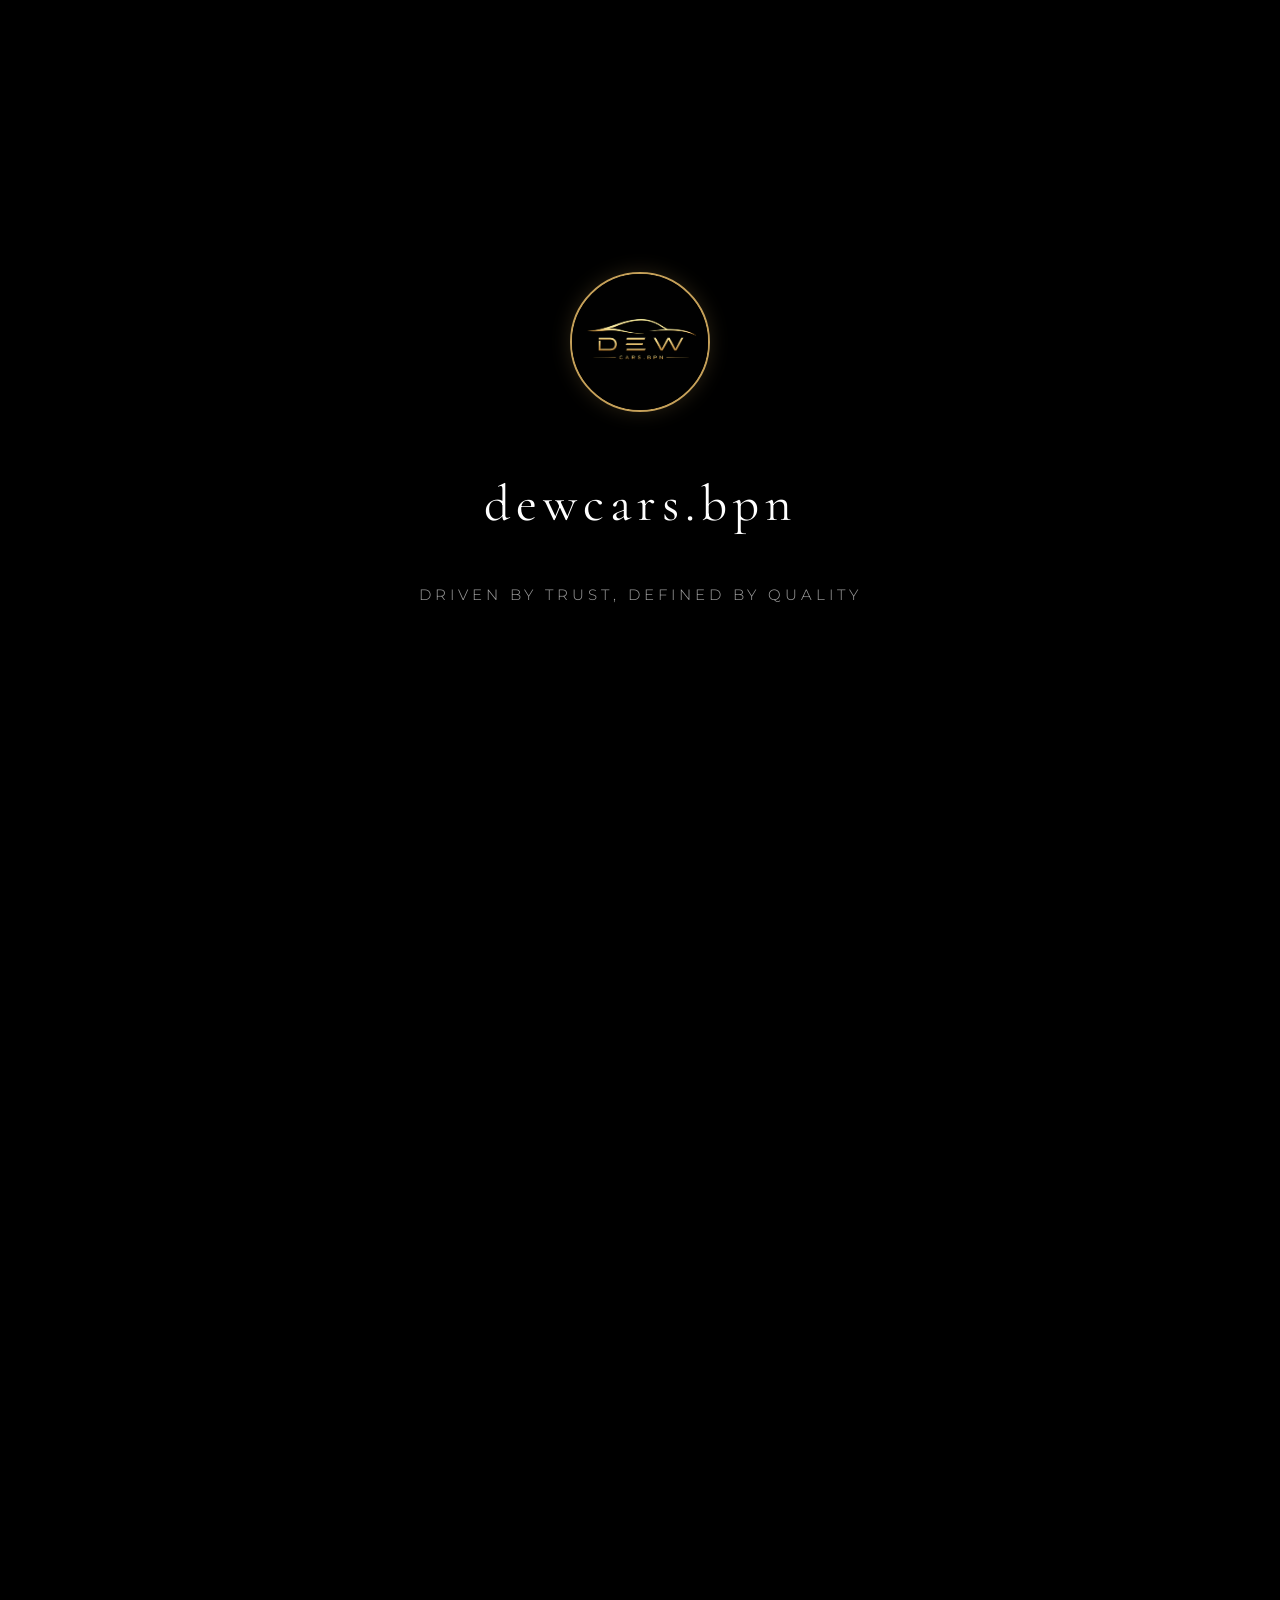
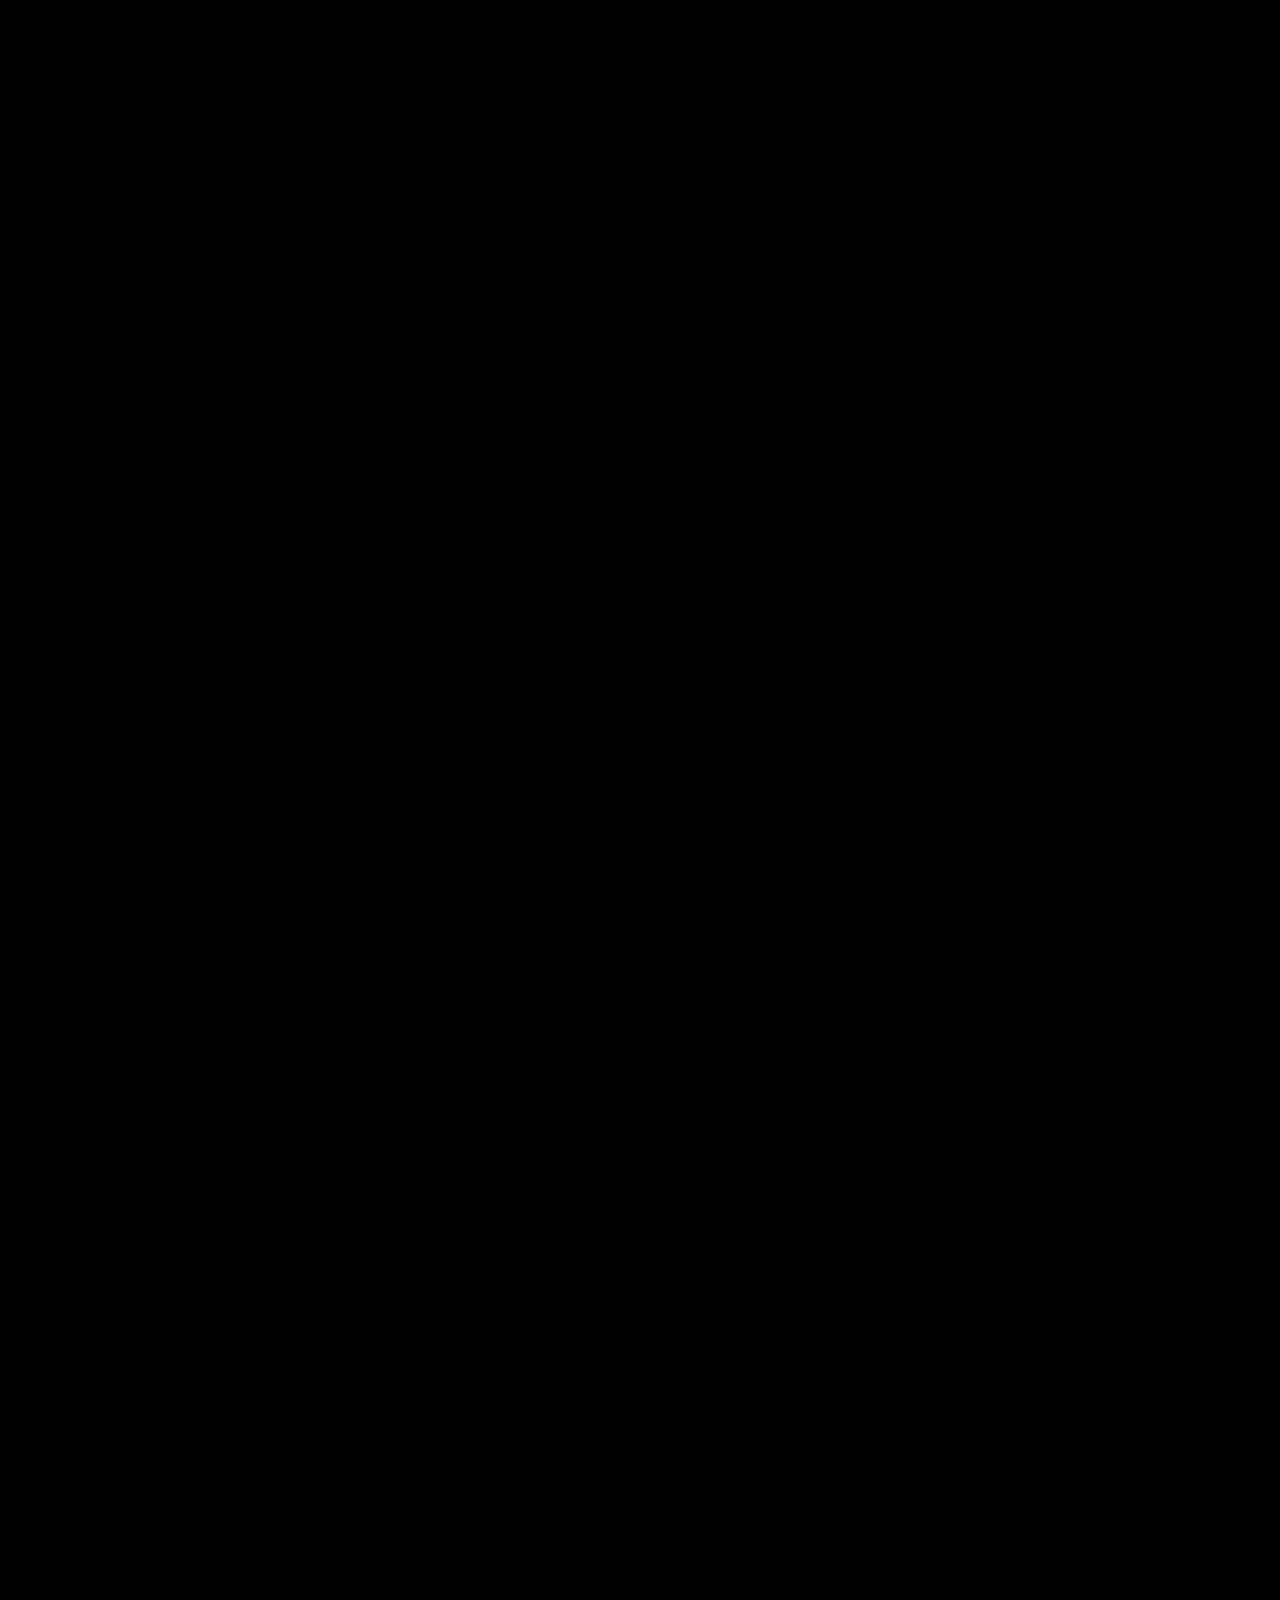
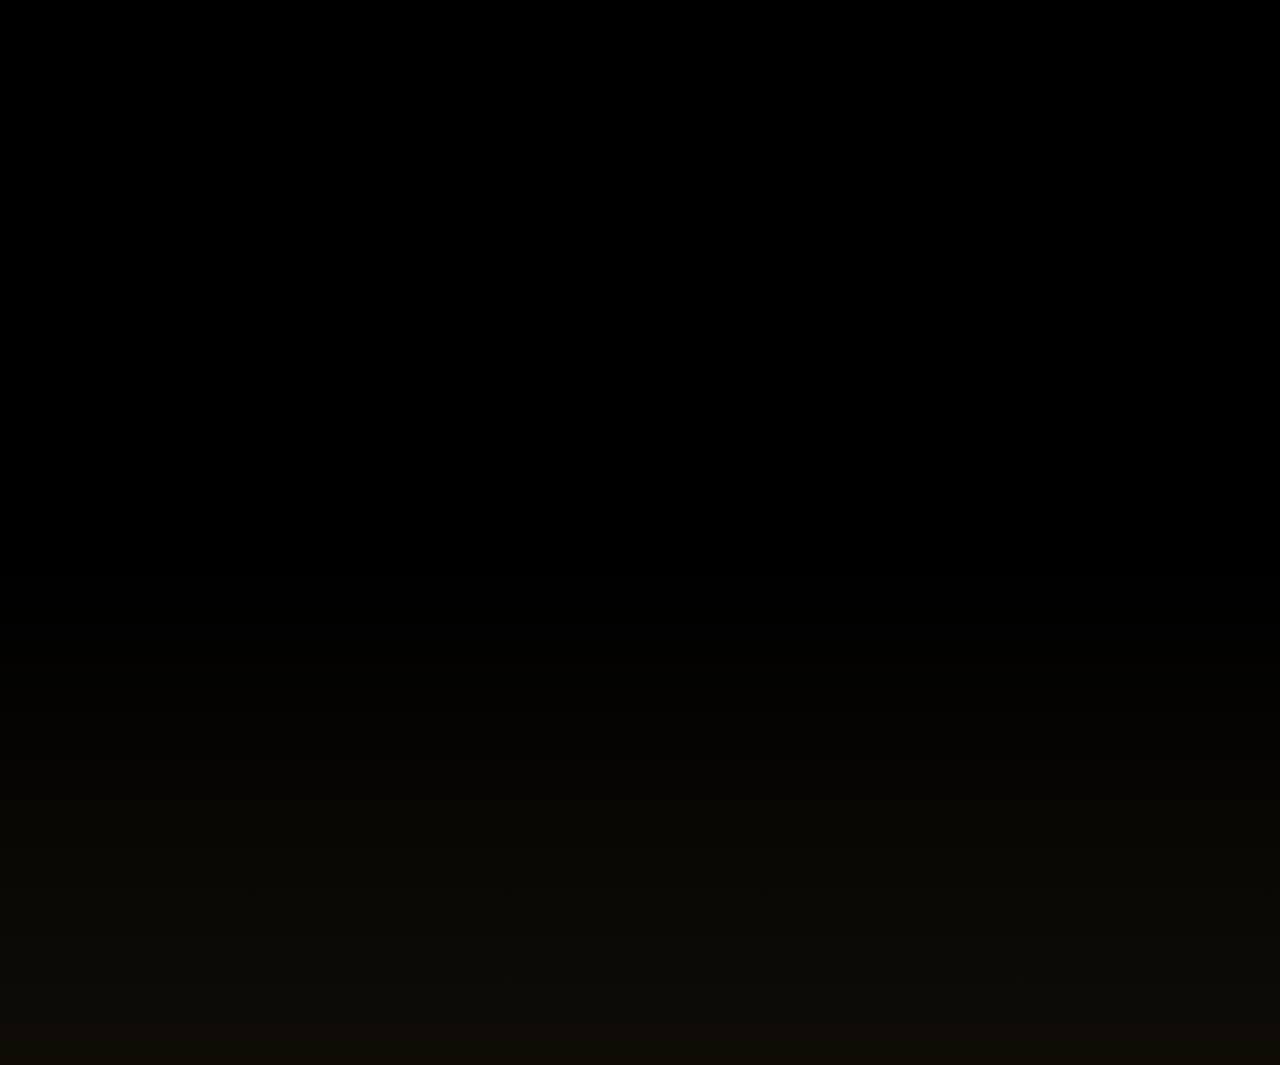
<file: index.html>
<!DOCTYPE html>
<html lang="id">
<head>
    <meta charset="UTF-8">
    <meta name="viewport" content="width=device-width, initial-scale=1.0">
    <title>Jual Beli Mobil Bekas di Kota Balikpapan | dewcarsbpn</title>
    <meta name="description" content="Temukan mobil bekas berkualitas di Balikpapan dengan proses mudah, cepat, dan aman. Pilihan unit terkurasi, harga kompetitif, dan kami selalu siap membantu Anda untuk mendapatkan mobil yang sesuai kebutuhan.">
    <link rel="icon" type="image/png" href="favicon.png">
    <meta name="google-site-verification" content="4v97v8CFcDlgNrRxTINuhQuk77DeML32YEuN-OURHzY" />
    <link rel="preconnect" href="https://fonts.googleapis.com">
    <link rel="preconnect" href="https://fonts.gstatic.com" crossorigin>
    <link href="https://fonts.googleapis.com/css2?family=Cormorant+Garamond:ital,wght@0,400;0,600;1,400&family=Montserrat:wght@300;400;500;600&display=swap" rel="stylesheet">
    <link rel="stylesheet" href="style.css">
</head>
<body>

    <header id="main-header"></header>
    <h1 class="visually-hidden">dewcarspn - Jual Beli Mobil Bekas di Kota Balikpapan</h1>
    <img src="Icon.png" alt="dewcars.bpn Logo" id="showroom-logo">
    <p id="brand-title">dewcars.bpn</p>
    <p class="tagline">Driven by Trust, Defined by Quality</p>
    
    <a href="https://maps.app.goo.gl/7wqezTj4qSNSpvZh9" class="location-btn" target="_blank">Kota Balikpapan</a>

    <div class="hero-scroll-spacer"></div>
    <div class="story-scroll-spacer"></div>

    <div id="story-section">
        <h2 class="main-showcase-title" style="display:none;">Tentang Dewcars Bpn Balikpapan</h2>
        <p class="story-sentence">Kami berkomitmen & Percaya.</p>
        <p class="story-sentence">Kami tidak hanya berfokus pada transaksi, tetapi juga membantu setiap pelanggan menemukan mobil yang tepat sesuai kebutuhan, anggaran, dan gaya hidupnya.</p>
        <p class="story-sentence">Kami percaya bahwa kepercayaan dibangun dari keterbukaan, bukan sekadar janji.</p>
        <p class="story-sentence">Setiap unit kami lakukan melalui proses pengecekan, penjelasan kondisi secara transparan, dan pendampingan hingga proses serah terima selesai.</p>
        <p class="story-sentence">Bagi kami, satu pelanggan yang puas jauh lebih berharga daripada satu transaksi yang cepat.</p>
    </div>

    <main id="main-content" class="showcase-container">
        <h2 class="main-showcase-title" style="display:none;">Katalog Mobil Bekas Pilihan</h2>
        
        <div id="loading-element" class="loading-status">
            <p>Menghubungkan ke Server...</p>
            <div class="spinner"></div>
        </div>
        
        <div id="car-showcase-grid" class="car-grid" style="display: none;"></div>
    </main>

    <footer id="main-footer">
        <div class="footer-content">
            <h3 class="footer-title">Contact Us</h3>
            <div class="footer-social-links">
                <a href="https://wa.me/628980008204" id="btn-wa-footer" class="footer-social-btn" target="_blank">WhatsApp</a>
                <a href="https://tiktok.com/@syadewaap" id="btn-tiktok" class="footer-social-btn" target="_blank">TikTok</a>
                <a href="https://instagram.com/dewcars.bpn" id="btn-ig" class="footer-social-btn" target="_blank">Instagram</a>
            </div>
            <p class="copyright">© 2026 dewcars.bpn. All Rights Reserved.</p>
        </div>
    </footer>

    <div id="quick-contact" class="fab-container">
        <div class="fab-menu">
            <a href="https://tiktok.com/@syadewaap" id="fab-tiktok" class="fab-sub-btn" target="_blank" aria-label="TikTok">
                <svg viewBox="0 0 24 24"><path d="M12.525.02c1.31.01 2.61-.01 3.91.02.08 1.53.63 3.03 1.6 4.17 1.22 1.43 2.97 2.29 4.84 2.45v3.64c-1.82-.02-3.58-.64-5.02-1.75-.18-.15-.35-.32-.51-.49-.06 2.94.02 5.88-.04 8.82-.04 2.13-.57 4.29-1.9 5.94-1.7 2.16-4.51 3.32-7.24 2.9-3.23-.37-6.03-2.82-6.73-6.01-.84-3.46.91-7.23 4.19-8.49.9-.36 1.87-.52 2.84-.49v3.69c-.83-.05-1.68.14-2.39.59-1.34.82-1.92 2.61-1.32 4.09.52 1.41 2.05 2.33 3.56 2.11 1.48-.15 2.62-1.42 2.64-2.91.04-4.52.01-9.04.01-13.56h.01z"/></svg>
            </a>
            <a href="https://instagram.com/dewcars.bpn" id="fab-ig" class="fab-sub-btn" target="_blank" aria-label="Instagram">
                <svg viewBox="0 0 24 24"><path d="M12 2.163c3.204 0 3.584.012 4.85.07 3.252.148 4.771 1.691 4.919 4.919.058 1.265.069 1.645.069 4.849 0 3.205-.012 3.584-.069 4.849-.149 3.225-1.664 4.771-4.919 4.919-1.266.058-1.644.07-4.85.07-3.204 0-3.584-.012-4.849-.07-3.26-.149-4.771-1.699-4.919-4.92-.058-1.265-.07-1.644-.07-4.849 0-3.204.013-3.583.07-4.849.149-3.227 1.664-4.771 4.919-4.919 1.266-.057 1.645-.069 4.849-.069zM12 0C8.741 0 8.333.014 7.053.072 2.695.272.273 2.69.073 7.051.014 8.333 0 8.741 0 12c0 3.259.014 3.668.072 4.948.2 4.358 2.618 6.78 6.98 6.98 1.281.058 1.689.072 4.948.072 3.259 0 3.668-.014 4.948-.072 4.354-.2 6.782-2.618 6.979-6.98.059-1.28.073-1.689.073-4.948 0-3.259-.014-3.667-.072-4.947-.196-4.354-2.617-6.78-6.979-6.98C15.668.014 15.259 0 12 0zm0 5.838a6.162 6.162 0 100 12.324 6.162 6.162 0 000-12.324zM12 16a4 4 0 110-8 4 4 0 010 8zm6.406-11.845a1.44 1.44 0 100 2.881 1.44 1.44 0 000-2.881z"/></svg>
            </a>
            <a href="https://wa.me/628980008204" id="fab-wa" class="fab-sub-btn" target="_blank" aria-label="WhatsApp">
                <svg viewBox="0 0 24 24"><path d="M.057 24l1.687-6.163c-1.041-1.804-1.588-3.849-1.587-5.946C.06 5.348 5.397 0 11.973 0c3.184.001 6.177 1.24 8.43 3.496 2.254 2.256 3.491 5.253 3.491 8.442 0 6.574-5.337 11.922-11.913 11.922-2.004-.001-3.973-.505-5.716-1.464L0 24zm6.572-3.447c1.623.963 3.223 1.47 4.8 1.472 5.378 0 9.752-4.379 9.755-9.76 0-2.607-1.014-5.059-2.856-6.903-1.84-1.844-4.29-2.858-6.9-2.859-5.38 0-9.756 4.381-9.76 9.76-.001 1.67.45 3.3 1.304 4.743l-.99 3.613 3.702-.971zm10.51-6.104c.297.149.5.249.569.366.07.117.07.676-.162 1.332-.233.655-1.372 1.28-1.882 1.332-.51.051-1.012.19-3.239-.687-2.614-1.031-4.272-3.719-4.402-3.893-.131-.174-1.054-1.401-1.054-2.673 0-1.271.656-1.896.889-2.147.233-.25.509-.312.678-.312.17 0 .341 0 .488.007.15.007.348-.056.544.417.197.472.677 1.654.734 1.774.059.12.098.261.019.417-.079.156-.157.249-.312.431-.157.181-.329.412-.47.553-.158.156-.323.327-.14.64.182.313.811 1.34 1.74 2.169.13.113.88.761 1.21.906.33.144.524.121.724-.108.2-.232.86-1.002 1.09-1.344.23-.341.459-.285.768-.136z"/></svg>
            </a>
        </div>
        <button id="fab-main" class="fab-main-btn" aria-label="Menu Kontak">
            <svg viewBox="0 0 24 24"><path d="M20 2H4c-1.1 0-1.99.9-1.99 2L2 22l4-4h14c1.1 0 2-.9 2-2V4c0-1.1-.9-2-2-2zm-2 12H6v-2h12v2zm0-3H6V9h12v2zm0-3H6V6h12v2z"/></svg>
        </button>
    </div>

    <div id="focus-overlay">
        <div id="focus-wrapper"></div>
    </div>

    <script src="script.js"></script>
</body>
</html>
</file>
<file: style.css>
/* --- RESET & DASAR --- */
* { 
    margin: 0; 
    padding: 0; 
    box-sizing: border-box; 
    /* Menghilangkan efek kilasan biru (tap highlight) saat disentuh di HP/Tablet */
    -webkit-tap-highlight-color: transparent; 
}

html { scroll-behavior: smooth; }
body { background-color: #000000; color: #ffffff; font-family: 'Montserrat', sans-serif; min-height: 100vh; overflow-x: hidden; position: relative; }
body::after { content: ""; position: absolute; bottom: 0; left: 0; width: 100%; height: 500px; background: linear-gradient(to top, rgba(197, 160, 89, 0.08), transparent); pointer-events: none; z-index: 1; }

/* --- FIXED LAYERS --- */
#showroom-logo { z-index: 1002; }
#brand-title   { z-index: 1001; }
.location-btn  { z-index: 1000; }
.tagline       { z-index: 999; }
#main-header   { z-index: 998; }

/* --- KONDISI AWAL (HERO) --- */
#main-header { position: fixed; top: 0; left: 0; width: 100%; height: 90px; background: transparent; transition: all 0.6s ease; pointer-events: none; }
#showroom-logo { position: fixed; top: 38vh; left: 50%; transform: translate(-50%, -50%); width: 140px; height: 140px; border-radius: 50%; object-fit: cover; border: 2px solid #C5A059; box-shadow: 0 0 20px rgba(197, 160, 89, 0.2); transition: all 0.6s cubic-bezier(0.25, 1, 0.5, 1); }
#brand-title { position: fixed; top: 56vh; left: 50%; transform: translate(-50%, -50%); font-family: 'Cormorant Garamond', serif; font-size: 3.2rem; font-weight: 400; letter-spacing: 6px; color: #ffffff; white-space: nowrap; transition: all 0.9s cubic-bezier(0.25, 1, 0.5, 1); }
.tagline { position: fixed; top: 66vh; left: 50%; transform: translate(-50%, -50%); font-size: 0.95rem; letter-spacing: 4px; color: #A0A0A0; text-transform: uppercase; font-weight: 300; text-align: center; width: 100%; opacity: 1; transition: opacity 0.5s ease; }
.location-btn { position: fixed; top: 25px; right: 40px; background-color: #050505; color: #ffffff; text-decoration: none; font-size: 0.8rem; letter-spacing: 1.5px; text-transform: uppercase; padding: 10px 20px; border: 1px solid rgba(197, 160, 89, 0.4); border-radius: 4px; font-weight: 500; opacity: 0; transform: translateY(-15px); transition: opacity 0.8s ease, transform 0.8s ease; pointer-events: none; }
.location-btn:hover { border-color: #C5A059; background-color: rgba(197, 160, 89, 0.05); box-shadow: 0 0 12px rgba(197, 160, 89, 0.25); }

/* --- TAHAPAN SCROLL --- */
body.stage-1 #showroom-logo { top: 45px; left: 40px; transform: translate(0, -50%); width: 50px; height: 50px; }
body.stage-2 #brand-title { top: 45px; left: 110px; transform: translate(0, -50%); font-size: 1.6rem; letter-spacing: 3px; }
body.stage-2 .tagline { opacity: 0; pointer-events: none; }
body.stage-2 .location-btn { opacity: 1; transform: translateY(0); pointer-events: auto; }
body.stage-2 #main-header { background: rgba(11, 11, 11, 0.92); backdrop-filter: blur(15px); border-bottom: 1px solid rgba(197, 160, 89, 0.15); box-shadow: 0 4px 30px rgba(0, 0, 0, 0.7); pointer-events: auto; }

/* --- GRID & LOADING ANIMATION --- */
.hero-scroll-spacer { height: 100vh; }
.showcase-container { max-width: 1200px; margin: 0 auto; padding: 40px 24px 140px 24px; position: relative; z-index: 2; opacity: 0; pointer-events: none; transition: opacity 1.2s ease; }
body.stage-3 .showcase-container { opacity: 1; pointer-events: auto; }

#car-showcase-grid { opacity: 0; transform: translateY(30px); transition: opacity 0.8s ease, transform 0.8s ease; }
#car-showcase-grid.grid-loaded { opacity: 1; transform: translateY(0); }
.car-grid { display: grid; grid-template-columns: repeat(auto-fit, minmax(350px, 1fr)); gap: 60px; }

/* --- LUXURY CARD DESAIN ASLI --- */
.luxury-card { background: #0D0D0D; border: 1px solid rgba(197, 160, 89, 0.12); border-radius: 4px; padding: 30px; position: relative; overflow: hidden; display: flex; flex-direction: column; cursor: pointer; transition: transform 0.4s ease, border-color 0.4s ease, box-shadow 0.4s ease; transform-origin: center center; -webkit-tap-highlight-color: transparent; }
.luxury-card:hover { transform: translateY(-10px); border-color: rgba(197, 160, 89, 0.4); box-shadow: 0 15px 40px rgba(197, 160, 89, 0.05); }

/* Gambar kembali ke format Cover & Terpotong Rapi Sesuai Card Asli */
.car-image-container { position: relative; width: 100%; aspect-ratio: 3 / 4; overflow: hidden; border-radius: 6px; margin-bottom: 25px; background-color: #121212; border: 1px solid rgba(255, 255, 255, 0.03); }
.car-img { width: 100%; height: 100%; object-fit: cover; transition: transform 0.6s cubic-bezier(0.25, 1, 0.5, 1); }
.luxury-card:hover .car-img { transform: scale(1.04); }

.card-header { display: flex; justify-content: space-between; align-items: flex-start; margin-bottom: 15px; }
.car-name { font-family: 'Cormorant Garamond', serif; font-size: 2rem; color: #C5A059; font-weight: 600; line-height: 1.2; letter-spacing: 1px; }
.badge { font-size: 0.75rem; text-transform: uppercase; letter-spacing: 1.5px; padding: 6px 14px; border-radius: 2px; font-weight: 500; white-space: nowrap; }
.badge-available { background-color: rgba(46, 204, 113, 0.15); color: #2ECC71; border: 1px solid rgba(46, 204, 113, 0.3); }
.badge-sold { background-color: rgba(127, 140, 141, 0.15); color: #95A5A6; border: 1px solid rgba(127, 140, 141, 0.3); }
.badge-reserved { background-color: #57451D; color: #F0DFAF; border: 1px solid #C5A059; }
.car-color { font-size: 0.8rem; color: #8A8A8A; text-transform: uppercase; letter-spacing: 2px; margin-bottom: 20px; }
.car-description { font-size: 0.95rem; color: #E0E0E0; line-height: 1.6; font-style: italic; margin-bottom: 25px; font-weight: 300; }
.car-reasons { border-top: 1px solid rgba(255, 255, 255, 0.07); padding-top: 20px; margin-bottom: 30px; }
.reason-line { font-size: 0.88rem; color: #FFFFFF; line-height: 1.8; margin-bottom: 8px; position: relative; padding-left: 15px; font-weight: 300; }
.reason-line::before { content: "—"; position: absolute; left: 0; color: #C5A059; }
.car-price { font-family: 'Montserrat', sans-serif; font-size: 1.4rem; color: #C5A059; font-weight: 500; letter-spacing: 1px; margin-top: auto; }

/* --- EFEK BLUR SAAT MODE FOKUS --- */
body.focus-active { overflow: hidden; }
body.focus-active #main-header,
body.focus-active #main-footer,
body.focus-active #showroom-logo,
body.focus-active #brand-title,
body.focus-active .location-btn,
body.focus-active #car-showcase-grid {
    filter: blur(8px) brightness(0.4);
    transition: filter 0.6s ease;
    pointer-events: none;
}

/* --- OVERLAY & WRAPPER SCROLL MODE FOKUS --- */
#focus-overlay {
    position: fixed; top: 0; left: 0; width: 100vw; height: 100vh;
    background: rgba(0, 0, 0, 0.6); opacity: 0; z-index: 10000;
    pointer-events: none; transition: opacity 0.6s ease;
    overflow-y: auto;
    -webkit-tap-highlight-color: transparent;
}
body.focus-active #focus-overlay { opacity: 1; pointer-events: auto; }

#focus-wrapper {
    min-height: 100%; display: flex; align-items: center; justify-content: center;
    padding: 60px 20px; cursor: pointer;
}

/* Kartu Asli saat dipindahkan ke Mode Fokus */
.luxury-card.is-focused {
    cursor: default;
    box-shadow: 0 30px 80px rgba(0, 0, 0, 0.8);
    border-color: rgba(197, 160, 89, 0.5);
    background: #0A0A0A;
    max-width: 450px;
    width: 100%;
}
.luxury-card.is-focused:hover { transform: scale(1.15) !important; }
.luxury-card.is-focused .car-img { transform: none !important; }

/* --- GALERI CAROUSEL (MUNCUL HANYA SAAT FOKUS) --- */
.carousel-btn {
    position: absolute; top: 50%; transform: translateY(-50%);
    width: 40px; height: 40px; border-radius: 50%;
    background: rgba(0, 0, 0, 0.6); backdrop-filter: blur(4px);
    border: 1px solid rgba(197, 160, 89, 0.5); color: #C5A059;
    font-size: 1.2rem; cursor: pointer; display: flex;
    justify-content: center; align-items: center;
    transition: all 0.3s ease; z-index: 10;
    opacity: 0; pointer-events: none;
    -webkit-tap-highlight-color: transparent;
    user-select: none;
}
.is-focused .carousel-btn { opacity: 1; pointer-events: auto; }
.carousel-btn:hover { background: rgba(0, 0, 0, 0.9); border-color: #C5A059; box-shadow: 0 0 10px rgba(197,160,89,0.3); }
.carousel-btn.left { left: 15px; }
.carousel-btn.right { right: 15px; }
.carousel-img-transition { transition: opacity 0.4s ease; }
.carousel-fade-out { opacity: 0; }

/* --- FOOTER & LOADING --- */
.loading-status { text-align: center; padding: 80px 0; }
.loading-status p { color: #A0A0A0; letter-spacing: 2px; font-size: 0.9rem; margin-bottom: 20px; }
.spinner { width: 40px; height: 40px; border: 2px solid rgba(197, 160, 89, 0.1); border-top-color: #C5A059; border-radius: 50%; margin: 0 auto; animation: spin 1s infinite linear; }
footer { background-color: #050505; border-top: 1px solid rgba(197, 160, 89, 0.1); padding: 60px 20px; text-align: center; position: relative; z-index: 10; transition: filter 0.6s ease; }
.footer-title { font-family: 'Cormorant Garamond', serif; font-size: 2rem; letter-spacing: 3px; color: #C5A059; margin-bottom: 30px; font-weight: 400; }
.footer-social-links { display: flex; justify-content: center; gap: 24px; margin-bottom: 40px; flex-wrap: wrap; }
.footer-social-btn { background-color: #0d0d0d; color: #ffffff; text-decoration: none; font-size: 0.85rem; letter-spacing: 2px; text-transform: uppercase; padding: 12px 28px; border: 1px solid rgba(197, 160, 89, 0.25); border-radius: 2px; transition: all 0.4s ease; -webkit-tap-highlight-color: transparent; }
.footer-social-btn:hover { border-color: #C5A059; color: #C5A059; box-shadow: 0 0 15px rgba(197, 160, 89, 0.25); }
.copyright { font-size: 0.75rem; color: #666666; letter-spacing: 1px; }

@keyframes spin { to { transform: rotate(360deg); } }

/* Responsive */
@media (max-width: 768px) {
    #showroom-logo { width: 110px; height: 110px; }
    #brand-title { font-size: 2rem; letter-spacing: 4px; top: 54vh; }
    body.stage-1 #showroom-logo { top: 45px; left: 20px; width: 45px; height: 45px; }
    body.stage-2 #brand-title { top: 45px; left: 80px; font-size: 1.1rem; letter-spacing: 1.5px; }
    body.stage-2 .location-btn { right: 20px; font-size: 0.65rem; padding: 8px 12px; }
    .car-grid { grid-template-columns: 1fr; gap: 40px; }
}

/* --- TOMBOL WA MODE FOKUS --- */
.focus-wa-container {
    display: none;
    margin-top: 25px;
    text-align: center;
    width: 100%;
}

.luxury-card.is-focused .focus-wa-container {
    display: block;
    animation: fadeInBtn 0.6s ease forwards;
}

.focus-wa-btn {
    display: inline-block;
    background-color: #0d0d0d;
    color: #ffffff;
    text-decoration: none;
    font-size: 0.85rem;
    letter-spacing: 2px;
    text-transform: uppercase;
    padding: 14px 20px;
    border: 1px solid rgba(197, 160, 89, 0.4);
    border-radius: 4px;
    transition: all 0.4s ease;
    font-weight: 500;
    width: 100%;
    -webkit-tap-highlight-color: transparent;
}

.focus-wa-btn:hover {
    border-color: #C5A059;
    color: #C5A059;
    background-color: rgba(197, 160, 89, 0.05);
    box-shadow: 0 0 15px rgba(197, 160, 89, 0.25);
}

@keyframes fadeInBtn {
    0% { opacity: 0; transform: translateY(10px); }
    100% { opacity: 1; transform: translateY(0); }
}

/* --- STORY SECTION NARRATIVE --- */
.story-scroll-spacer {
    height: 300vh;
}

#story-section {
    position: fixed;
    top: 0;
    left: 0;
    width: 100%;
    height: 100vh;
    display: flex;
    justify-content: center;
    align-items: center;
    z-index: 50;
    pointer-events: none;
    opacity: 0;
    visibility: hidden;
    transition: opacity 0.6s ease, visibility 0.6s ease;
    padding: 0 24px;
    background-color: #000000;
}

body.stage-3 #story-section {
    opacity: 1;
    visibility: visible;
}

body.story-complete #story-section {
    opacity: 0;
    visibility: hidden;
}

.story-sentence {
    position: absolute;
    font-family: 'Cormorant Garamond', serif;
    font-size: 1.85rem;
    line-height: 1.6;
    color: #C5A059;
    text-align: center;
    max-width: 850px;
    opacity: 0;
    transform: translateY(20px);
    will-change: opacity, transform;
    transition: opacity 0.4s cubic-bezier(0.25, 1, 0.5, 1), transform 0.4s cubic-bezier(0.25, 1, 0.5, 1);
}

#main-content, #main-footer {
    opacity: 0;
    transform: translateY(40px);
    transition: opacity 0.9s cubic-bezier(0.25, 1, 0.5, 1), transform 0.9s cubic-bezier(0.25, 1, 0.5, 1);
}

body.story-complete #main-content,
body.story-complete #main-footer {
    opacity: 1;
    transform: translateY(0);
}

@media (max-width: 768px) {
    .story-sentence {
        font-size: 1.35rem;
        line-height: 1.5;
        padding: 0 10px;
    }
}

/* --- TOMBOL MENGAMBANG (QUICK CONTACT) STYLE --- */
.fab-container {
    position: fixed;
    bottom: 30px;
    right: 30px;
    display: flex;
    flex-direction: column;
    align-items: center;
    z-index: 2000;
    opacity: 0;
    transform: translateY(20px);
    pointer-events: none;
    transition: transform 0.5s cubic-bezier(0.25, 1, 0.5, 1), opacity 0.5s ease;
    -webkit-tap-highlight-color: transparent;
}

body.stage-3 .fab-container {
    opacity: 1;
    transform: translateY(0);
    pointer-events: auto;
}

.fab-container.fab-hidden {
    transform: translateY(120px) !important;
    opacity: 0 !important;
    pointer-events: none !important;
}

.fab-main-btn {
    width: 56px;
    height: 56px;
    background-color: #0d0d0d;
    border: 1px solid rgba(197, 160, 89, 0.4);
    border-radius: 50%;
    display: flex;
    justify-content: center;
    align-items: center;
    cursor: pointer;
    box-shadow: 0 4px 20px rgba(0, 0, 0, 0.5);
    backdrop-filter: blur(10px);
    -webkit-backdrop-filter: blur(10px);
    position: relative;
    z-index: 2;
    transition: all 0.3s ease;
    -webkit-tap-highlight-color: transparent;
    user-select: none;
}

.fab-main-btn:hover {
    border-color: #C5A059;
    box-shadow: 0 0 15px rgba(197, 160, 89, 0.3);
    transform: scale(1.05);
}

.fab-main-btn svg {
    width: 24px;
    height: 24px;
    fill: #ffffff;
    transition: transform 0.4s cubic-bezier(0.175, 0.885, 0.32, 1.275);
}

.fab-container.active .fab-main-btn svg {
    transform: rotate(360deg);
}

.fab-menu {
    display: flex;
    flex-direction: column;
    align-items: center;
    gap: 14px;
    margin-bottom: 14px;
    pointer-events: none;
    z-index: 1;
}

.fab-container.active .fab-menu {
    pointer-events: auto;
}

.fab-sub-btn {
    width: 46px;
    height: 46px;
    background-color: #0d0d0d;
    border: 1px solid rgba(197, 160, 89, 0.3);
    border-radius: 50%;
    display: flex;
    justify-content: center;
    align-items: center;
    box-shadow: 0 4px 12px rgba(0, 0, 0, 0.4);
    backdrop-filter: blur(10px);
    -webkit-backdrop-filter: blur(10px);
    opacity: 0;
    transform: translateY(15px) scale(0.7);
    transition: all 0.35s cubic-bezier(0.25, 1, 0.5, 1);
    -webkit-tap-highlight-color: transparent;
    user-select: none;
}

.fab-sub-btn:hover {
    border-color: #C5A059;
    box-shadow: 0 0 12px rgba(197, 160, 89, 0.3);
    transform: scale(1.08);
}

.fab-sub-btn svg {
    width: 20px;
    height: 20px;
    fill: #ffffff;
}

.fab-container.active .fab-sub-btn {
    opacity: 1;
    transform: translateY(0) scale(1);
}
.fab-container.active .fab-sub-btn:nth-child(1) { transition-delay: 0.14s; }
.fab-container.active .fab-sub-btn:nth-child(2) { transition-delay: 0.07s; }
.fab-container.active .fab-sub-btn:nth-child(3) { transition-delay: 0s; }

@media (max-width: 768px) {
    .fab-container { bottom: 20px; right: 20px; }
    .fab-main-btn { width: 50px; height: 50px; }
    .fab-sub-btn { width: 42px; height: 42px; }
}

.visually-hidden {
    position: absolute;
    width: 1px;
    height: 1px;
    padding: 0;
    margin: -1px;
    overflow: hidden;
    clip: rect(0, 0, 0, 0);
    white-space: nowrap;
    border: 0;
}
</file>
